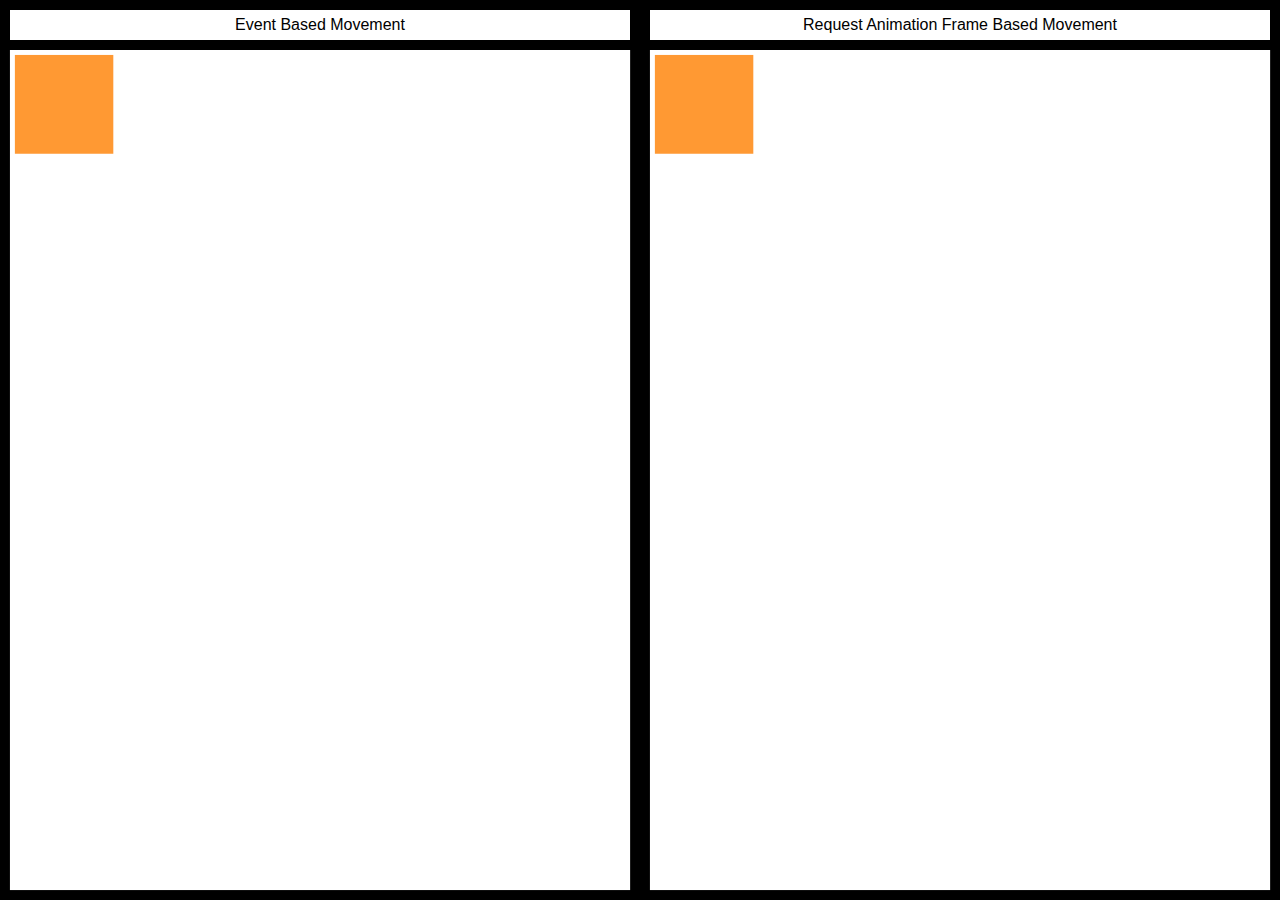
<file: index.html>
<!DOCTYPE html>
<html>
<head>
	<title>User control sample</title>
	<link rel="stylesheet" type="text/css" href="./styles.css">
</head>
<body>
	<div class="box-wrapper" id="box-wrapper-1">
		<div>Event Based Movement</div>
		<canvas id="box-1"></canvas>
		
	</div>
	<div class="box-wrapper" id="box-wrapper-2">
		<div>Request Animation Frame Based Movement</div>
		<canvas id="box-2"></canvas>
	</div>
	<script type="text/javascript" src="./script.js"></script>
</body>
</html>
</file>
<file: styles.css>
* {
	box-sizing: border-box;
}

html, body{
	height:100%;
	width:100%;
	padding: 0px;
	margin: 0px;
	overscroll-behavior: contain;
}

.box-wrapper{
	height: 100%;
	width: 50%;
	float:left;
	border: 5px solid;
}

.box-wrapper > div{
	height: 40px;
	line-height: 30px;
	border: 5px solid; 
	font-family: sans-serif;
	text-align: center;
}

.box-wrapper > canvas {
	height: calc(100% - 40px);
	width: 100%;
}
</file>
